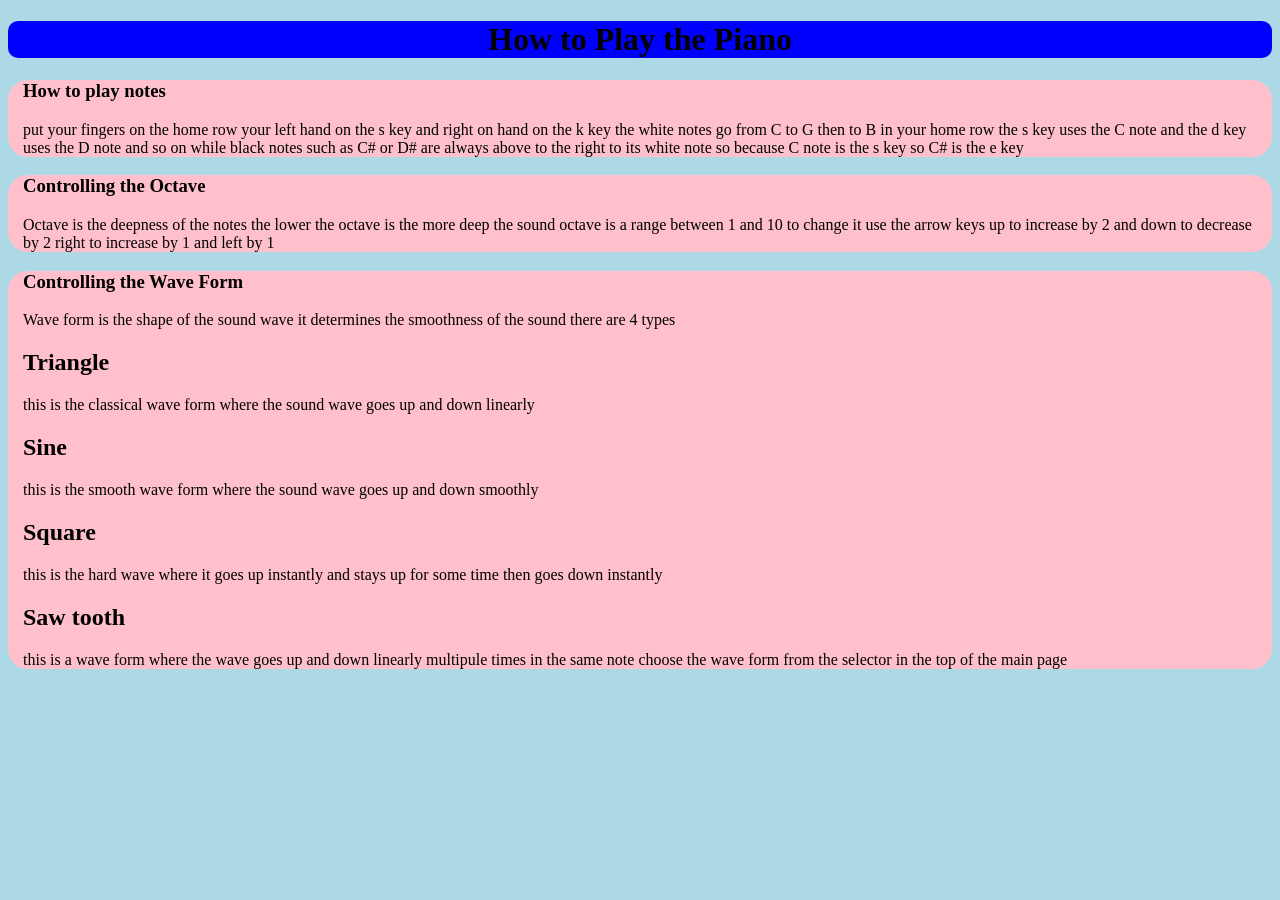
<file: tutorial.html>
<!DOCTYPE html>
<html lang="en">
<head>
    <meta charset="UTF-8">
    <meta name="viewport" content="width=device-width, initial-scale=1.0">
    <title>Piano tutorial</title>
</head>
<body>
    <h1 class="logo">How to Play the Piano</h1>
<div class="qa">
    <h3>How to play notes</h3>
    <p>
        put your fingers on the home row
        your left hand on the s key and right on hand on the k key 
        the white notes go from C to G then to B 
        in your home row the s key uses the C note and the d key uses the D note and so on
        while black notes such as C# or D# are always above to the right to its white note
        so because C note is the s key so C# is the e key 
    </p>
</div>
<div class="qa">
    <h3>Controlling the Octave</h3>
    <p>
        Octave is the deepness of the notes
        the lower the octave is the more deep the sound
        octave is a range between 1 and 10
        to change it use the arrow keys
        up to increase by 2 and down to decrease by 2
        right to increase by 1 and left by 1
    </p>
</div>
<div class="qa">
    <h3>Controlling the Wave Form</h3>
    <p>
        Wave form is the shape of the sound wave
        it determines the smoothness of the sound
        there are 4 types
        <h2>Triangle</h2>
        this is the classical wave form where the sound wave goes up and down linearly
        <h2>Sine</h2>
        this is the smooth wave form where the sound wave goes up and down smoothly
        <h2>Square</h2>
        this is the hard wave where it goes up instantly and stays up for some time then goes down instantly
        <h2>Saw tooth</h2>
        this is a wave form where the wave goes up and down linearly multipule times in the same note 

        choose the wave form from the selector in the top of the main page
    </p>
</div>
</body>
</html>
<style>
body {
background-color: lightblue;
}
.logo {
background: blue;
border-radius: 10px;
text-align: center;
}
.qa{
border-radius: 20px;
background-color: pink;
padding : 0px 15px;

}

</style>
</file>
